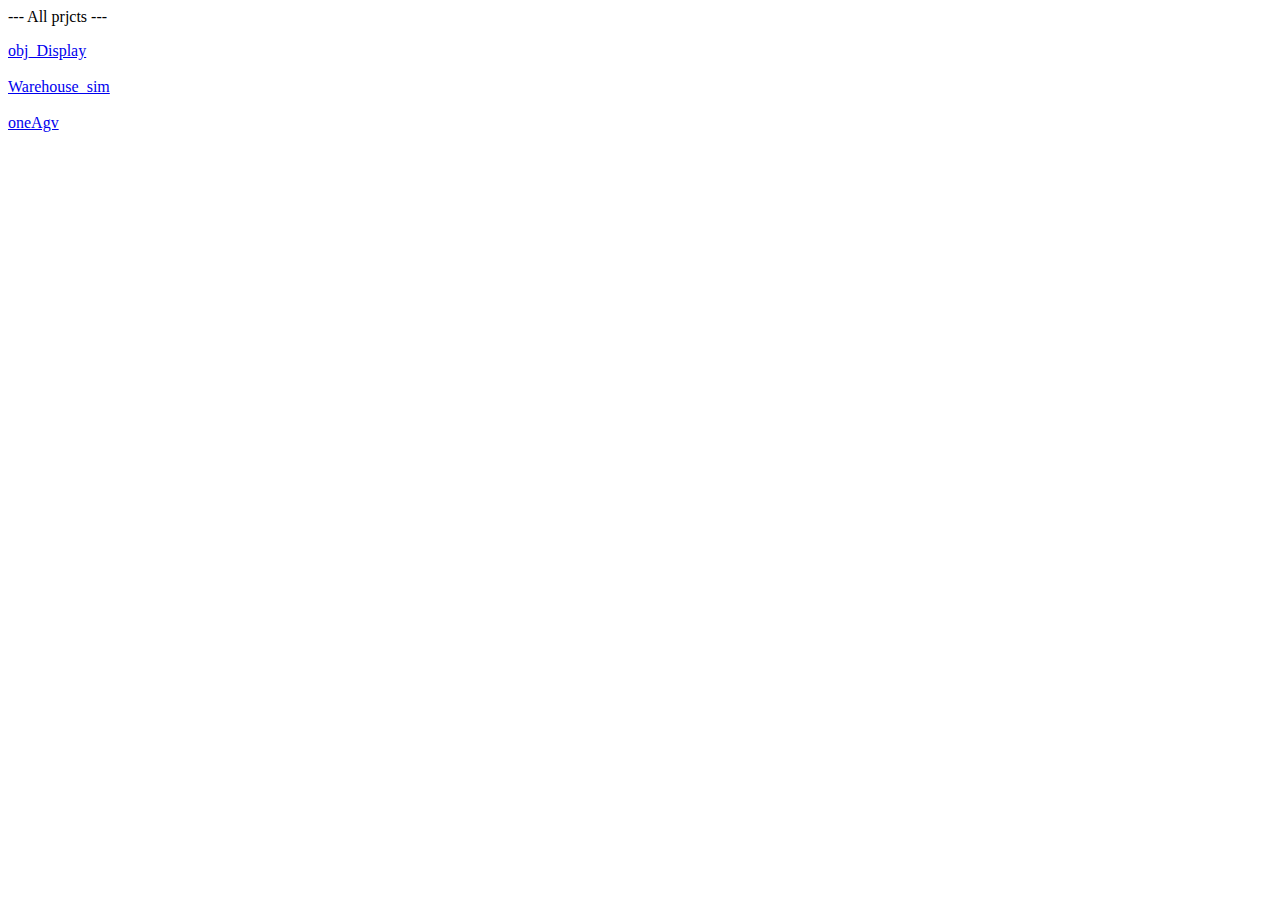
<file: index.html>
<html>
    <head> 
    <meta charset="utf-8"/>
    <meta http-equiv="X-UA-Compatible" content="IE=edge,chrome=1">
    <meta name="viewport" content="user-scalable=no, width=device-width"/>
 
    </head>
     <body>
 
  
     <div>

        <p> ---  All prjcts  --- </p>
      
        <a href = "https://chimmmm.github.io/LZR_sketches/obj_Display">obj_Display</a><br></br>
        <a href = "https://chimmmm.github.io/LZR_sketches/Warehouse_sim">Warehouse_sim</a><br></br>
        <a href = "https://chimmmm.github.io/LZR_sketches/oneAgv">oneAgv</a><br></br>
    </div>
</body>

 
 

</html>
</file>
